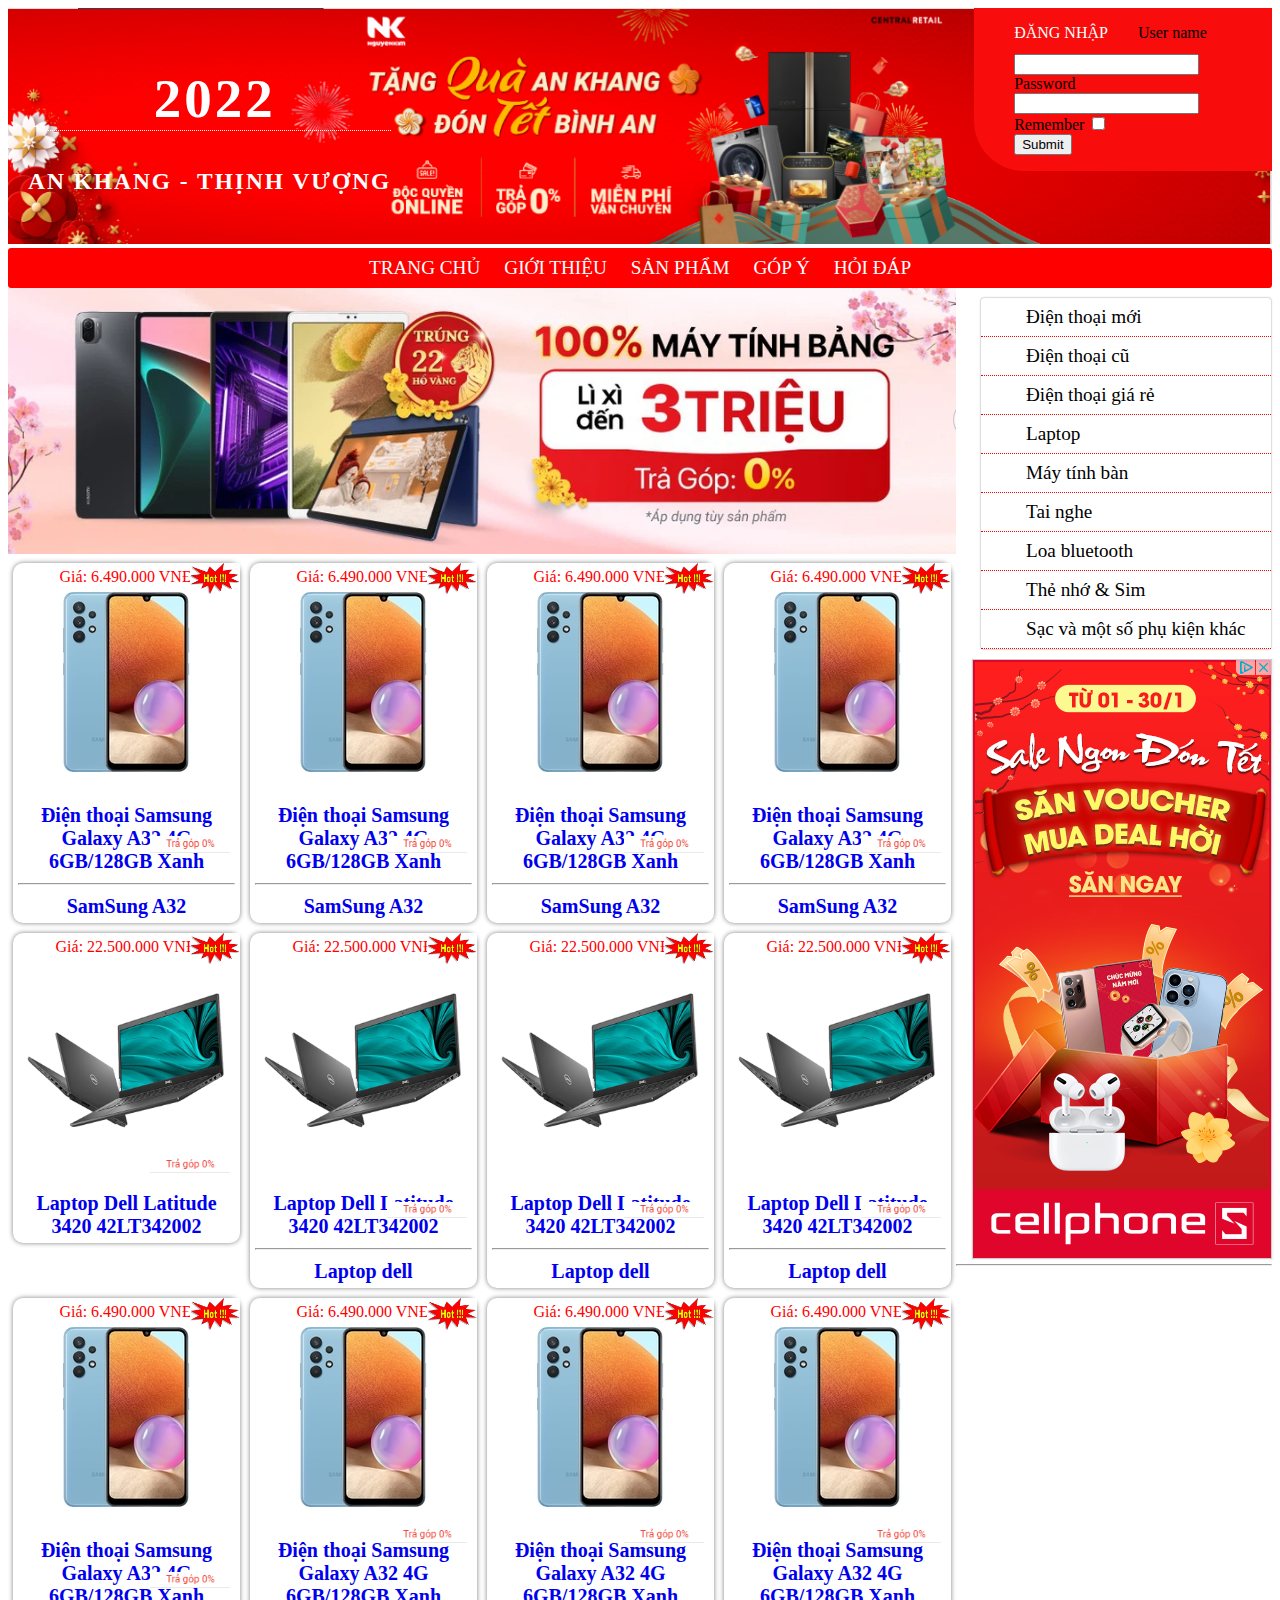
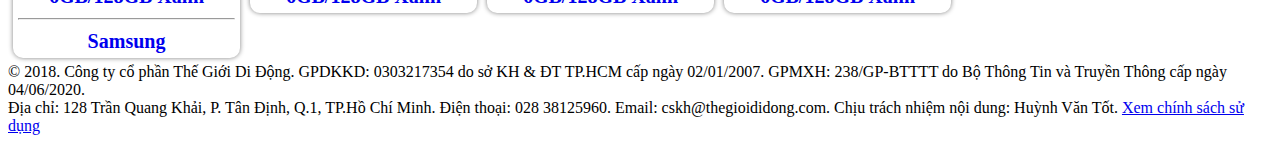
<file: index.html>
<!DOCTYPE html>
<html lang="en">
<head>
    <meta charset="UTF-8">
    <meta http-equiv="X-UA-Compatible" content="IE=edge">
    <meta name="viewport" content="width=device-width, initial-scale=1.0">
    <title>Home</title>
    <link rel="stylesheet" href="css/style.css">
</head>
<body>
    <div class="container">
        <header>
            <img src="image/head.png" alt="">
            <div class="in">
                <h1>2022</h1>
                <h3>AN KHANG - THỊNH VƯỢNG</h3>
            </div>
            <div class="lo">
                <ul>
                    <li><a href="#">ĐĂNG NHẬP</a></li>
                    <form action="#">

                        <label>User name</label>
                        <input type="text" class="text">
                        <br>
                        <label>Password</label>
                        <br>
                        <input type="password" name=""id="">
                        <br>
                        <label">Remember</label>
                        <input type="checkbox">
                        <br>
                        <input type="submit" class="submit">
                        </form>
                </ul>
            </div>
        </header>
        
        <nav>
            <ul>
                <li><a href="TrangChu.html">TRANG CHỦ</a></li>
                <li><a href="gioithieu.html">GIỚI THIỆU</a></li> 
                <li><a href="#">SẢN PHẨM</a>
                    <ul>
                        <li><a href="DienThoai.html">Điện thoại</a></li>
                        <li><a href="Laptop.html">Laptop</a></li>
                        <li><a href="PhuKien.html">Phụ Kiện</a></li>
                    </ul>
                </li>
                <li><a href="GopY.html">GÓP Ý</a></li>
                <li><a href="HoiDap.html">HỎI ĐÁP</a></li>
            </ul>
        </nav>
        <div class="boxc"> 
            <div class="boxl">
                <div class="he">
                    <img src="image/header1.png" alt="">
                </div>
                <div class="cot">
                    <div class="sp">
                        <div class="gia">Giá: 6.490.000 VNĐ</div>
                        <img class="img" src="image/ssa32.png" alt="">
                        <div class="ten">
                            <a href="#">Điện thoại Samsung Galaxy A32 4G 6GB/128GB Xanh</a> <hr>
                            <a href="https://youtu.be/zTgSG0yj2ek">SamSung A32</a>
                        </div>
                        
                        <div class="icon">
                            <img class="i1" src="image/tragop.png" alt=""/>
                            
                        </div>
                        <img class="new" src="image/hot-icon.gif" alt="">
                    </div>
                </div>
                <div class="cot">
                    <div class="sp">
                        <div class="gia">Giá: 6.490.000 VNĐ</div>
                        <img class="img" src="image/ssa32.png" alt="">
                        <div class="ten">
                            <a href="#">Điện thoại Samsung Galaxy A32 4G 6GB/128GB Xanh</a> <hr>
                            <a href="https://youtu.be/zTgSG0yj2ek">SamSung A32</a>
                        </div>
                        
                        <div class="icon">
                            <img class="i1" src="image/tragop.png" alt=""/>
                            
                        </div>
                        <img class="new" src="image/hot-icon.gif" alt="">
                    </div>
                </div>
                <div class="cot">
                    <div class="sp">
                        <div class="gia">Giá: 6.490.000 VNĐ</div>
                        <img class="img" src="image/ssa32.png" alt="">
                        <div class="ten">
                            <a href="#">Điện thoại Samsung Galaxy A32 4G 6GB/128GB Xanh</a> <hr>
                            <a href="https://youtu.be/zTgSG0yj2ek">SamSung A32</a>
                        </div>
                        
                        <div class="icon">
                            <img class="i1" src="image/tragop.png" alt=""/>
                            
                        </div>
                        <img class="new" src="image/hot-icon.gif" alt="">
                    </div>
                </div>
                <div class="cot">
                    <div class="sp">
                        <div class="gia">Giá: 6.490.000 VNĐ</div>
                        <img class="img" src="image/ssa32.png" alt="">
                        <div class="ten">
                            <a href="#">Điện thoại Samsung Galaxy A32 4G 6GB/128GB Xanh</a> <hr>
                            <a href="https://youtu.be/zTgSG0yj2ek">SamSung A32</a>
                        </div>
                        
                        <div class="icon">
                            <img class="i1" src="image/tragop.png" alt=""/>
                            
                        </div>
                        <img class="new" src="image/hot-icon.gif" alt="">
                    </div>
                </div>
                <div class="cot">
                    <div class="sp">
                        <div class="gia">Giá: 22.500.000 VNĐ</div>
                        <img class="img" src="image/lap.jpg" alt="">
                        <div class="ten">
                            <a href="#">Laptop Dell Latitude 3420 42LT342002</a>
                        </div>
                        
                        <div class="icon">
                            <img class="i1" src="image/tragop.png" alt=""/>
                            
                        </div>
                        <img class="new" src="image/hot-icon.gif" alt="">
                    </div>
                </div>
                <div class="cot">
                    <div class="sp">
                        <div class="gia">Giá: 22.500.000 VNĐ</div>
                        <img class="img" src="image/lap.jpg" alt="">
                        <div class="ten">
                            <a href="#">Laptop Dell Latitude 3420 42LT342002</a> <hr>
                            <a href="https://youtu.be/Gm1_VvdQKHc">Laptop dell</a>
                        </div>
                        
                        <div class="icon">
                            <img class="i1" src="image/tragop.png" alt=""/>
                            
                        </div>
                        <img class="new" src="image/hot-icon.gif" alt="">
                    </div>
                </div>
                <div class="cot">
                    <div class="sp">
                        <div class="gia">Giá: 22.500.000 VNĐ</div>
                        <img class="img" src="image/lap.jpg" alt="">
                        <div class="ten">
                            <a href="#">Laptop Dell Latitude 3420 42LT342002</a> <hr>
                            <a href="https://youtu.be/Gm1_VvdQKHc">Laptop dell</a>
                        </div>
                        
                        <div class="icon">
                            <img class="i1" src="image/tragop.png" alt=""/>
                            
                        </div>
                        <img class="new" src="image/hot-icon.gif" alt="">
                    </div>
                </div>
                <div class="cot">
                    <div class="sp">
                        <div class="gia">Giá: 22.500.000 VNĐ</div>
                        <img class="img" src="image/lap.jpg" alt="">
                        <div class="ten">
                            <a href="#">Laptop Dell Latitude 3420 42LT342002</a> <hr>
                            <a href="https://youtu.be/Gm1_VvdQKHc">Laptop dell</a>
                        </div>
                        
                        <div class="icon">
                            <img class="i1" src="image/tragop.png" alt=""/>
                            
                        </div>
                        <img class="new" src="image/hot-icon.gif" alt="">
                    </div>
                </div>
                <div class="cot">
                    <div class="sp">
                        <div class="gia">Giá: 6.490.000 VNĐ</div>
                        <img class="img" src="image/ssa32.png" alt="">
                        <div class="ten">
                            <a href="#">Điện thoại Samsung Galaxy A32 4G 6GB/128GB Xanh</a> <hr>
                            <a href="https://youtu.be/Gm1_VvdQKHc">Samsung</a>
                        </div>
                        
                        <div class="icon">
                            <img class="i1" src="image/tragop.png" alt=""/>
                            
                        </div>
                        <img class="new" src="image/hot-icon.gif" alt="">
                    </div>
                </div>
                <div class="cot">
                    <div class="sp">
                        <div class="gia">Giá: 6.490.000 VNĐ</div>
                        <img class="img" src="image/ssa32.png" alt="">
                        <div class="ten">
                            <a href="#">Điện thoại Samsung Galaxy A32 4G 6GB/128GB Xanh</a>
                        </div>
                        
                        <div class="icon">
                            <img class="i1" src="image/tragop.png" alt=""/>
                            
                        </div>
                        <img class="new" src="image/hot-icon.gif" alt="">
                    </div>
                </div>
                <div class="cot">
                    <div class="sp">
                        <div class="gia">Giá: 6.490.000 VNĐ</div>
                        <img class="img" src="image/ssa32.png" alt="">
                        <div class="ten">
                            <a href="#">Điện thoại Samsung Galaxy A32 4G 6GB/128GB Xanh</a>
                        </div>
                        
                        <div class="icon">
                            <img class="i1" src="image/tragop.png" alt=""/>
                            
                        </div>
                        <img class="new" src="image/hot-icon.gif" alt="">
                    </div>
                </div>
                <div class="cot">
                    <div class="sp">
                        <div class="gia">Giá: 6.490.000 VNĐ</div>
                        <img class="img" src="image/ssa32.png" alt="">
                        <div class="ten">
                            <a href="#">Điện thoại Samsung Galaxy A32 4G 6GB/128GB Xanh</a>
                        </div>
                        
                        <div class="icon">
                            <img class="i1" src="image/tragop.png" alt=""/>
                            
                        </div>
                        <img class="new" src="image/hot-icon.gif" alt="">
                    </div>
                </div>
            </div>
            <div class="boxr">
                <div class="vmenu">
                    <ul>
                        <li><a href="#">Điện thoại mới</a></li>
                        <li><a href="#">Điện thoại cũ</a></li>
                        <li><a href="#">Điện thoại giá rẻ</a></li>
                        <li><a href="#">Laptop</a></li>
                        <li><a href="#">Máy tính bàn</a></li>
                        <li><a href="#">Tai nghe</a></li>
                        <li><a href="#">Loa bluetooth</a></li>
                        <li><a href="#">Thẻ nhớ & Sim</a></li>
                        <li><a href="#">Sạc và một số phụ kiện khác</a></li>
                    </ul>
                </div>
                <div>
                    <img src="image/boxright.png" alt="">
                </div>
            </div>
        </div>
        <hr/>
        <footer>
            <div class="copyright">
                <section>
                    
                    <p>
                        © 2018. Công ty cổ phần Thế Giới Di Động. GPDKKD: 0303217354 do sở KH & ĐT TP.HCM cấp ngày 02/01/2007. GPMXH: 238/GP-BTTTT do Bộ Thông Tin và Truyền Thông cấp ngày 04/06/2020.<br>
                        Địa chỉ: 128 Trần Quang Khải, P. Tân Định, Q.1, TP.Hồ Chí Minh. Điện thoại: 028 38125960. Email: cskh@thegioididong.com. Chịu trách nhiệm nội dung: Huỳnh Văn Tốt. <a rel="nofollow" href="/thoa-thuan-su-dung-trang-mxh">Xem chính sách sử dụng</a>
                    </p>
                </section>
            </div>
        </footer>
    </div>
</body>
</html>
</file>
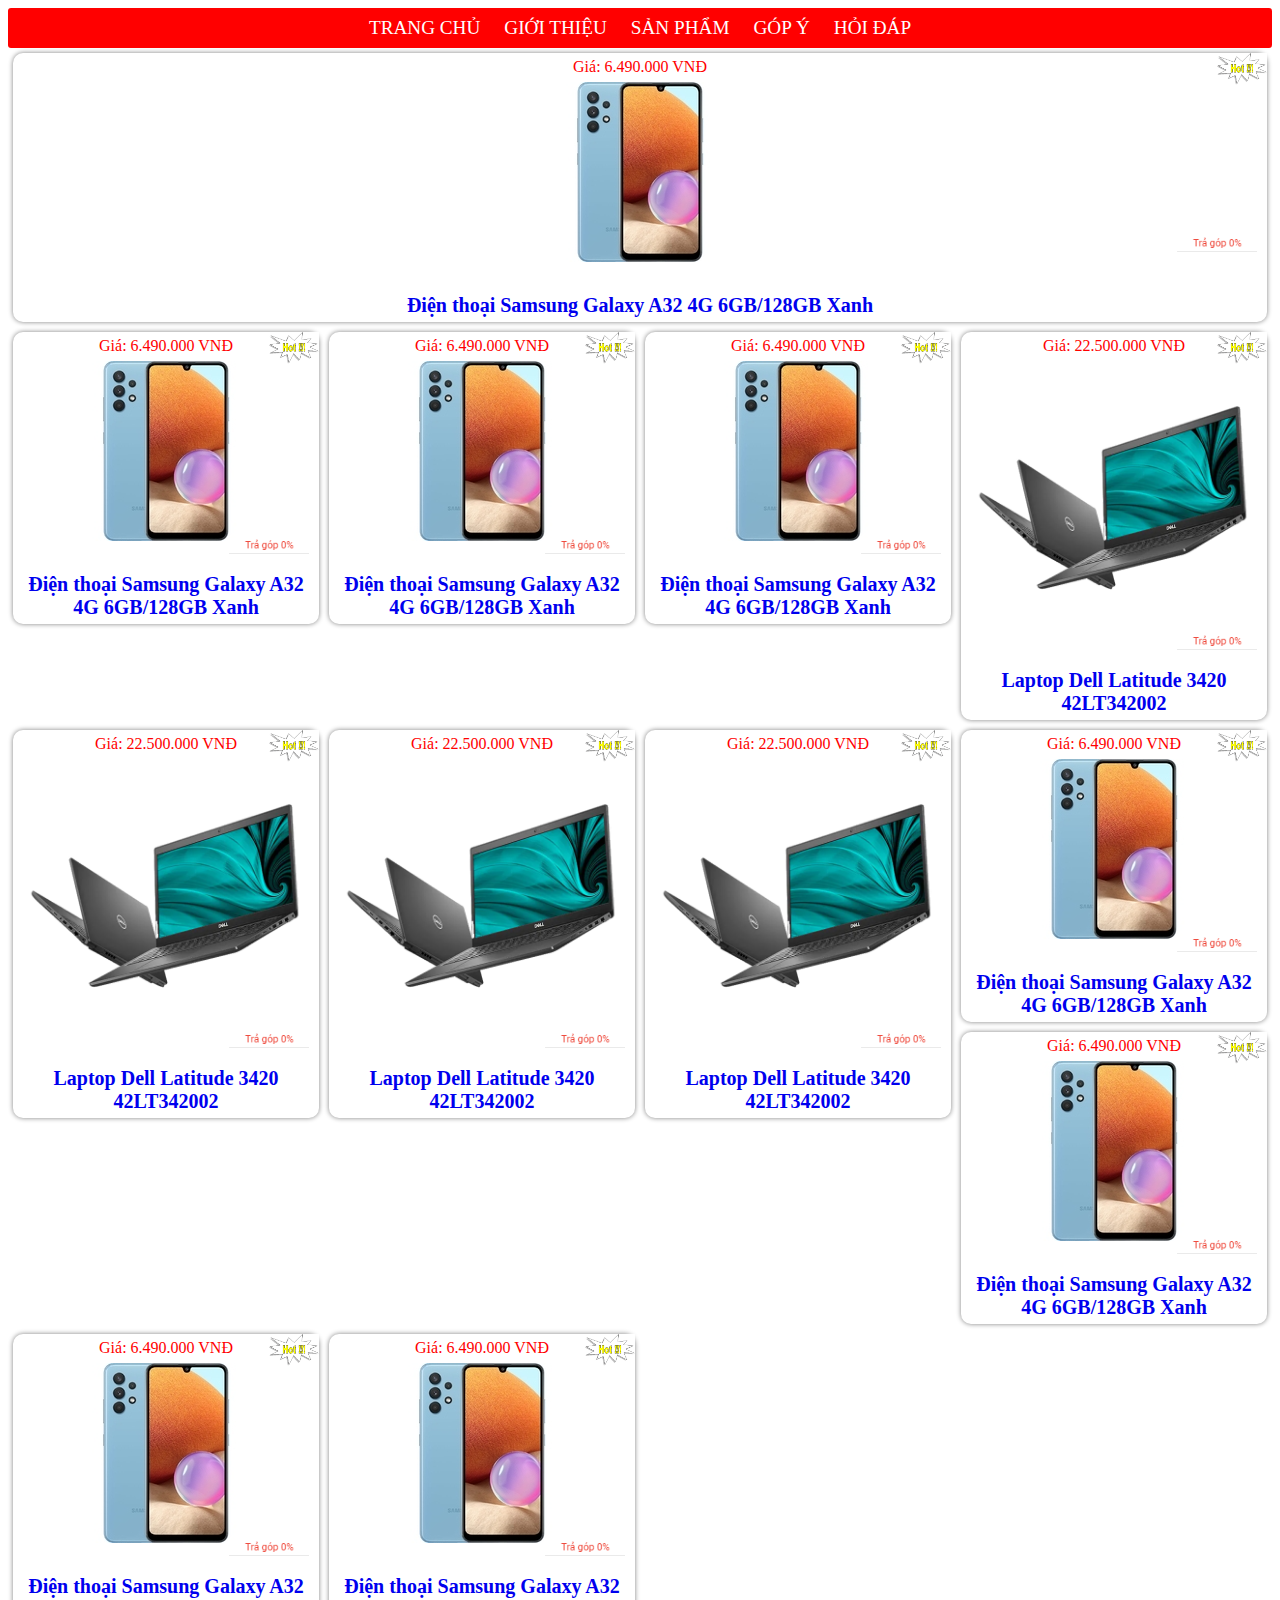
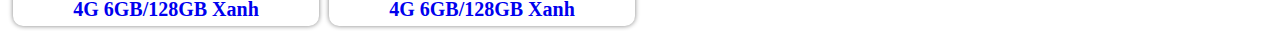
<file: DienThoai.html>
<!DOCTYPE html>
<html lang="en">
<head>
    <meta charset="UTF-8">
    <meta http-equiv="X-UA-Compatible" content="IE=edge">
    <meta name="viewport" content="width=device-width, initial-scale=1.0">
    <title>Document</title>
    <link rel="stylesheet" href="css/style.css">
</head>
<body>
    <nav>
        <ul>
            <li><a href="TrangChu.html">TRANG CHỦ</a></li>
            <li><a href="gioithieu.html">GIỚI THIỆU</a></li> 
            <li><a href="#">SẢN PHẨM</a>
                <ul>
                    <li><a href="DienThoai.html">Điện thoại</a></li>
                    <li><a href="Laptop.html">Laptop</a></li>
                    <li><a href="PhuKien.html">Phụ Kiện</a></li>
                </ul>
            </li>
            <li><a href="GopY.html">GÓP Ý</a></li>
            <li><a href="HoiDap.html">HỎI ĐÁP</a></li>
        </ul>
    </nav>
    <div class="sp">
        <div class="gia">Giá: 6.490.000 VNĐ</div>
        <img class="img" src="/image/ssa32.png" alt="">
        <div class="ten">
            <a href="#">Điện thoại Samsung Galaxy A32 4G 6GB/128GB Xanh</a>
        </div>
        
        <div class="icon">
            <img class="i1" src="image/tragop.png" alt=""/>
            
        </div>
        <img class="new" src="image/hot-icon.gif" alt="">
    </div>
</div>
<div class="cot">
    <div class="sp">
        <div class="gia">Giá: 6.490.000 VNĐ</div>
        <img class="img" src="image/ssa32.png" alt="">
        <div class="ten">
            <a href="#">Điện thoại Samsung Galaxy A32 4G 6GB/128GB Xanh</a>
        </div>
        
        <div class="icon">
            <img class="i1" src="image/tragop.png" alt=""/>
            
        </div>
        <img class="new" src="image/hot-icon.gif" alt="">
    </div>
</div>
<div class="cot">
    <div class="sp">
        <div class="gia">Giá: 6.490.000 VNĐ</div>
        <img class="img" src="image/ssa32.png" alt="">
        <div class="ten">
            <a href="#">Điện thoại Samsung Galaxy A32 4G 6GB/128GB Xanh</a>
        </div>
        
        <div class="icon">
            <img class="i1" src="image/tragop.png" alt=""/>
            
        </div>
        <img class="new" src="image/hot-icon.gif" alt="">
    </div>
</div>
<div class="cot">
    <div class="sp">
        <div class="gia">Giá: 6.490.000 VNĐ</div>
        <img class="img" src="image/ssa32.png" alt="">
        <div class="ten">
            <a href="#">Điện thoại Samsung Galaxy A32 4G 6GB/128GB Xanh</a>
        </div>
        
        <div class="icon">
            <img class="i1" src="image/tragop.png" alt=""/>
            
        </div>
        <img class="new" src="image/hot-icon.gif" alt="">
    </div>
</div>
<div class="cot">
    <div class="sp">
        <div class="gia">Giá: 22.500.000 VNĐ</div>
        <img class="img" src="image/lap.jpg" alt="">
        <div class="ten">
            <a href="#">Laptop Dell Latitude 3420 42LT342002</a>
        </div>
        
        <div class="icon">
            <img class="i1" src="image/tragop.png" alt=""/>
            
        </div>
        <img class="new" src="image/hot-icon.gif" alt="">
    </div>
</div>
<div class="cot">
    <div class="sp">
        <div class="gia">Giá: 22.500.000 VNĐ</div>
        <img class="img" src="image/lap.jpg" alt="">
        <div class="ten">
            <a href="#">Laptop Dell Latitude 3420 42LT342002</a>
        </div>
        
        <div class="icon">
            <img class="i1" src="image/tragop.png" alt=""/>
            
        </div>
        <img class="new" src="image/hot-icon.gif" alt="">
    </div>
</div>
<div class="cot">
    <div class="sp">
        <div class="gia">Giá: 22.500.000 VNĐ</div>
        <img class="img" src="image/lap.jpg" alt="">
        <div class="ten">
            <a href="#">Laptop Dell Latitude 3420 42LT342002</a>
        </div>
        
        <div class="icon">
            <img class="i1" src="image/tragop.png" alt=""/>
            
        </div>
        <img class="new" src="image/hot-icon.gif" alt="">
    </div>
</div>
<div class="cot">
    <div class="sp">
        <div class="gia">Giá: 22.500.000 VNĐ</div>
        <img class="img" src="image/lap.jpg" alt="">
        <div class="ten">
            <a href="#">Laptop Dell Latitude 3420 42LT342002</a>
        </div>
        
        <div class="icon">
            <img class="i1" src="image/tragop.png" alt=""/>
            
        </div>
        <img class="new" src="image/hot-icon.gif" alt="">
    </div>
</div>
<div class="cot">
    <div class="sp">
        <div class="gia">Giá: 6.490.000 VNĐ</div>
        <img class="img" src="image/ssa32.png" alt="">
        <div class="ten">
            <a href="#">Điện thoại Samsung Galaxy A32 4G 6GB/128GB Xanh</a>
        </div>
        
        <div class="icon">
            <img class="i1" src="image/tragop.png" alt=""/>
            
        </div>
        <img class="new" src="image/hot-icon.gif" alt="">
    </div>
</div>
<div class="cot">
    <div class="sp">
        <div class="gia">Giá: 6.490.000 VNĐ</div>
        <img class="img" src="image/ssa32.png" alt="">
        <div class="ten">
            <a href="#">Điện thoại Samsung Galaxy A32 4G 6GB/128GB Xanh</a>
        </div>
        
        <div class="icon">
            <img class="i1" src="image/tragop.png" alt=""/>
            
        </div>
        <img class="new" src="image/hot-icon.gif" alt="">
    </div>
</div>
<div class="cot">
    <div class="sp">
        <div class="gia">Giá: 6.490.000 VNĐ</div>
        <img class="img" src="image/ssa32.png" alt="">
        <div class="ten">
            <a href="#">Điện thoại Samsung Galaxy A32 4G 6GB/128GB Xanh</a>
        </div>
        
        <div class="icon">
            <img class="i1" src="image/tragop.png" alt=""/>
            
        </div>
        <img class="new" src="/image/hot-icon.gif" alt="">
    </div>
</div>
<div class="cot">
    <div class="sp">
        <div class="gia">Giá: 6.490.000 VNĐ</div>
        <img class="img" src="image/ssa32.png" alt="">
        <div class="ten">
            <a href="#">Điện thoại Samsung Galaxy A32 4G 6GB/128GB Xanh</a>
        </div>
        
        <div class="icon">
            <img class="i1" src="image/tragop.png" alt=""/>
            
        </div>
        <img class="new" src="image/hot-icon.gif" alt="">
        <div>
</body>
</html>
</file>
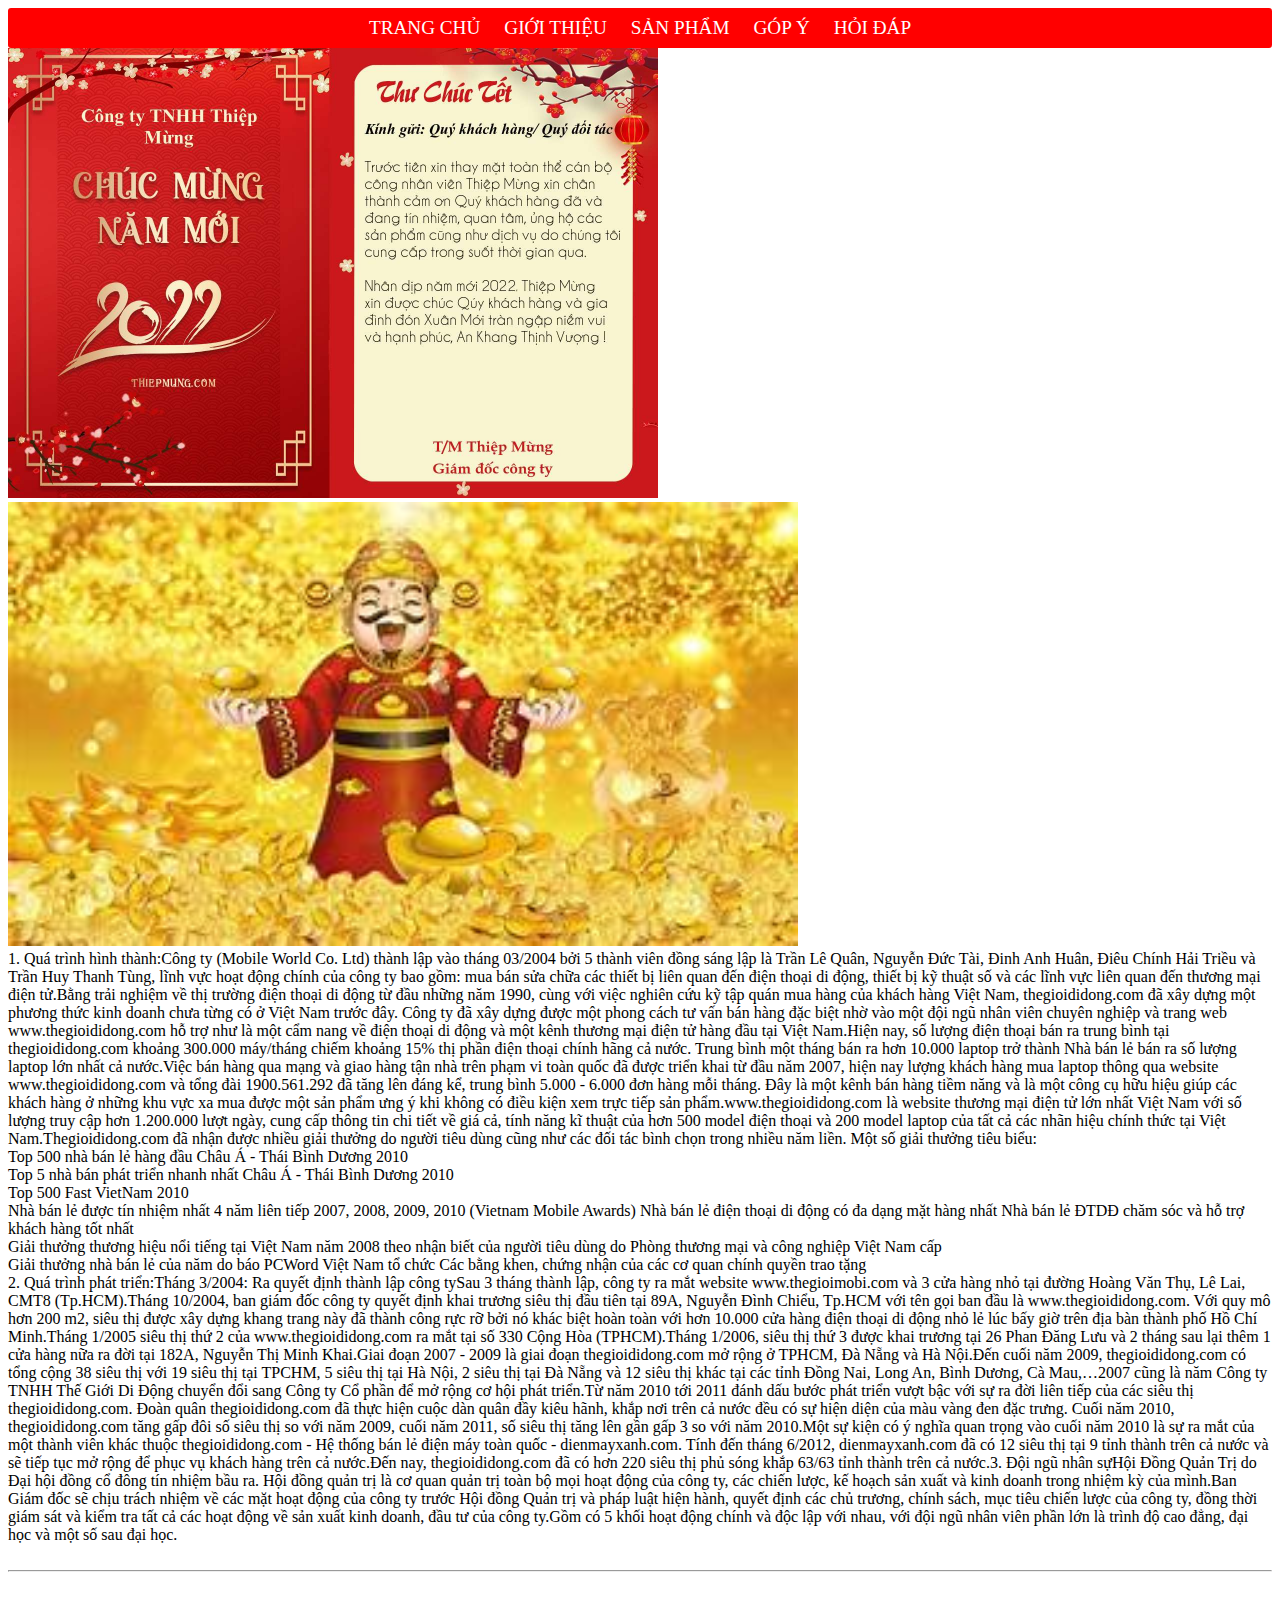
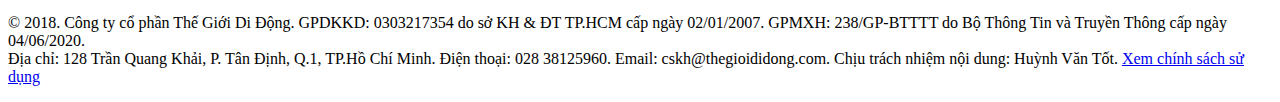
<file: gioithieu.html>
<!DOCTYPE html>
<html lang="en">
<head>
    <meta charset="UTF-8">
    <meta http-equiv="X-UA-Compatible" content="IE=edge">
    <meta name="viewport" content="width=device-width, initial-scale=1.0">
    <title>Document</title>
    <link rel="stylesheet" href="css/style.css">
</head>
<body>
    <nav>
        <ul>
            <li><a href="TrangChu.html">TRANG CHỦ</a></li>
            <li><a href="gioithieu.html">GIỚI THIỆU</a></li> 
            <li><a href="#">SẢN PHẨM</a>
                <ul>
                    <li><a href="DienThoai.html">Điện thoại</a></li>
                    <li><a href="Laptop.html">Laptop</a></li>
                    <li><a href="#">Phụ Kiện</a></li>
                </ul>
            </li>
            <li><a href="GopY.html">GÓP Ý</a></li>
            <li><a href="HoiDap.html">HỎI ĐÁP</a></li>
        </ul>
    </nav>
    <div class="boxcenter">
        <img src="image/loi-chuc-tet-cho-khach-hang-4.jpg" alt="" width="650">
        <img src="image/th.jpg" alt="" width="790">
    </div>
    1. Quá trình hình thành:Công ty (Mobile World Co. Ltd) thành lập vào tháng 03/2004 bởi 5 thành viên đồng sáng lập là Trần Lê Quân, Nguyễn Đức Tài, Đinh Anh Huân, Điêu Chính Hải Triều và Trần Huy Thanh Tùng, lĩnh vực hoạt động chính của công ty bao gồm: mua bán sửa chữa các thiết bị liên quan đến điện thoại di động, thiết bị kỹ thuật số và các lĩnh vực liên quan đến thương mại điện tử.Bằng trải nghiệm về thị trường điện thoại di động từ đầu những năm 1990, cùng với việc nghiên cứu kỹ tập quán mua hàng của khách hàng Việt Nam, thegioididong.com đã xây dựng một phương thức kinh doanh chưa từng có ở Việt Nam trước đây. Công ty đã xây dựng được một phong cách tư vấn bán hàng đặc biệt nhờ vào một đội ngũ nhân viên chuyên nghiệp và trang web www.thegioididong.com hỗ trợ như là một cẩm nang về điện thoại di động và một kênh thương mại điện tử hàng đầu tại Việt Nam.Hiện nay, số lượng điện thoại bán ra trung bình tại thegioididong.com khoảng 300.000 máy/tháng chiếm khoảng 15% thị phần điện thoại chính hãng cả nước. Trung bình một tháng bán ra hơn 10.000 laptop trở thành Nhà bán lẻ bán ra số lượng laptop lớn nhất cả nước.Việc bán hàng qua mạng và giao hàng tận nhà trên phạm vi toàn quốc đã được triển khai từ đầu năm 2007, hiện nay lượng khách hàng mua laptop thông qua website www.thegioididong.com và tổng đài 1900.561.292 đã tăng lên đáng kể, trung bình 5.000 - 6.000 đơn hàng mỗi tháng. Đây là một kênh bán hàng tiềm năng và là một công cụ hữu hiệu giúp các khách hàng ở những khu vực xa mua được một sản phẩm ưng ý khi không có điều kiện xem trực tiếp sản phẩm.www.thegioididong.com là website thương mại điện tử lớn nhất Việt Nam với số lượng truy cập hơn 1.200.000 lượt ngày, cung cấp thông tin chi tiết về giá cả, tính năng kĩ thuật của hơn 500 model điện thoại và 200 model laptop của tất cả các nhãn hiệu chính thức tại Việt Nam.Thegioididong.com đã nhận được nhiều giải thưởng do người tiêu dùng cũng như các đối tác bình chọn trong nhiều năm liền. Một số giải thưởng tiêu biểu: <br>
    Top 500 nhà bán lẻ hàng đầu Châu Á - Thái Bình Dương 2010 <br>
    Top 5 nhà bán phát triển nhanh nhất Châu Á - Thái Bình Dương 2010 <br>
    Top 500 Fast VietNam 2010 <br>
    Nhà bán lẻ được tín nhiệm nhất 4 năm liên tiếp 2007, 2008, 2009, 2010 (Vietnam Mobile Awards)
    Nhà bán lẻ điện thoại di động có đa dạng mặt hàng nhất
    Nhà bán lẻ ĐTDĐ chăm sóc và hỗ trợ khách hàng tốt nhất <br>
    Giải thưởng thương hiệu nổi tiếng tại Việt Nam năm 2008 theo nhận biết của người tiêu dùng do Phòng thương mại và công nghiệp Việt Nam cấp <br>
    Giải thưởng nhà bán lẻ của năm do báo PCWord Việt Nam tổ chức
    Các bằng khen, chứng nhận của các cơ quan chính quyền trao tặng <br>
    2. Quá trình phát triển:Tháng 3/2004: Ra quyết định thành lập công tySau 3 tháng thành lập, công ty ra mắt website www.thegioimobi.com và 3 cửa hàng nhỏ tại đường Hoàng Văn Thụ, Lê Lai, CMT8 (Tp.HCM).Tháng 10/2004, ban giám đốc công ty quyết định khai trương siêu thị đầu tiên tại 89A, Nguyễn Đình Chiểu, Tp.HCM với tên gọi ban đầu là www.thegioididong.com. Với quy mô hơn 200 m2, siêu thị được xây dựng khang trang này đã thành công rực rỡ bởi nó khác biệt hoàn toàn với hơn 10.000 cửa hàng điện thoại di động nhỏ lẻ lúc bấy giờ trên địa bàn thành phố Hồ Chí Minh.Tháng 1/2005 siêu thị thứ 2 của www.thegioididong.com ra mắt tại số 330 Cộng Hòa (TPHCM).Tháng 1/2006, siêu thị thứ 3 được khai trương tại 26 Phan Đăng Lưu và 2 tháng sau lại thêm 1 cửa hàng nữa ra đời tại 182A, Nguyễn Thị Minh Khai.Giai đoạn 2007 - 2009 là giai đoạn thegioididong.com mở rộng ở TPHCM, Đà Nẵng và Hà Nội.Đến cuối năm 2009, thegioididong.com có tổng cộng 38 siêu thị với 19 siêu thị tại TPCHM, 5 siêu thị tại Hà Nội, 2 siêu thị tại Đà Nẵng và 12 siêu thị khác tại các tỉnh Đồng Nai, Long An, Bình Dương, Cà Mau,…2007 cũng là năm Công ty TNHH Thế Giới Di Động chuyển đổi sang Công ty Cổ phần để mở rộng cơ hội phát triển.Từ năm 2010 tới 2011 đánh dấu bước phát triển vượt bậc với sự ra đời liên tiếp của các siêu thị thegioididong.com. Đoàn quân thegioididong.com đã thực hiện cuộc dàn quân đầy kiêu hãnh, khắp nơi trên cả nước đều có sự hiện diện của màu vàng đen đặc trưng. Cuối năm 2010, thegioididong.com tăng gấp đôi số siêu thị so với năm 2009, cuối năm 2011, số siêu thị tăng lên gần gấp 3 so với năm 2010.Một sự kiện có ý nghĩa quan trọng vào cuối năm 2010 là sự ra mắt của một thành viên khác thuộc thegioididong.com - Hệ thống bán lẻ điện máy toàn quốc - dienmayxanh.com. Tính đến tháng 6/2012, dienmayxanh.com đã có 12 siêu thị tại 9 tỉnh thành trên cả nước và sẽ tiếp tục mở rộng để phục vụ khách hàng trên cả nước.Đến nay, thegioididong.com đã có hơn 220 siêu thị phủ sóng khắp 63/63 tỉnh thành trên cả nước.3. Đội ngũ nhân sựHội Đồng Quản Trị do Đại hội đồng cổ đông tín nhiệm bầu ra. Hội đồng quản trị là cơ quan quản trị toàn bộ mọi hoạt động của công ty, các chiến lược, kế hoạch sản xuất và kinh doanh trong nhiệm kỳ của mình.Ban Giám đốc sẽ chịu trách nhiệm về các mặt hoạt động của công ty trước Hội đồng Quản trị và pháp luật hiện hành, quyết định các chủ trương, chính sách, mục tiêu chiến lược của công ty, đồng thời giám sát và kiểm tra tất cả các hoạt động về sản xuất kinh doanh, đầu tư của công ty.Gồm có 5 khối hoạt động chính và độc lập với nhau, với đội ngũ nhân viên phần lớn là trình độ cao đẳng, đại học và một số sau đại học. <br>
    <br><hr><br>
    <div class="copyright">
        <section>
            
            <p>
                © 2018. Công ty cổ phần Thế Giới Di Động. GPDKKD: 0303217354 do sở KH & ĐT TP.HCM cấp ngày 02/01/2007. GPMXH: 238/GP-BTTTT do Bộ Thông Tin và Truyền Thông cấp ngày 04/06/2020.<br>
                Địa chỉ: 128 Trần Quang Khải, P. Tân Định, Q.1, TP.Hồ Chí Minh. Điện thoại: 028 38125960. Email: cskh@thegioididong.com. Chịu trách nhiệm nội dung: Huỳnh Văn Tốt. <a rel="nofollow" href="/thoa-thuan-su-dung-trang-mxh">Xem chính sách sử dụng</a>
            </p>
        </section>
    </div>
</body>
</html>
</file>
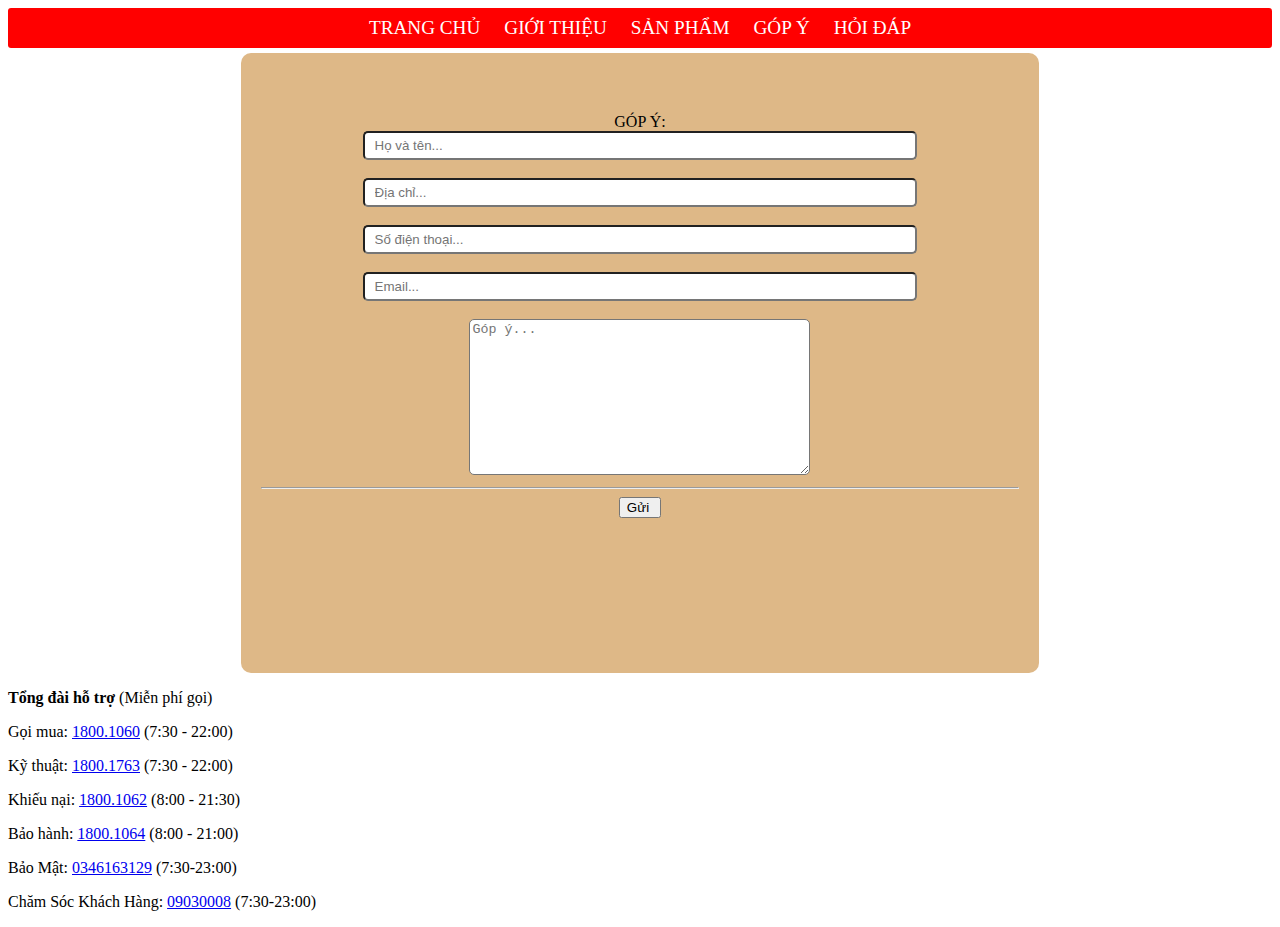
<file: GopY.html>
<!DOCTYPE html>
<html lang="en">
<head>
    <meta charset="UTF-8">
    <meta http-equiv="X-UA-Compatible" content="IE=edge">
    <meta name="viewport" content="width=device-width, initial-scale=1.0">
    <title>Document</title>
    <link rel="stylesheet" href="css/GopY.css">
</head>
<body>
    <nav>
        <ul>
            <li><a href="TrangChu.html">TRANG CHỦ</a></li>
            <li><a href="gioithieu.html">GIỚI THIỆU</a></li> 
            <li><a href="#">SẢN PHẨM</a>
                <ul>
                    <li><a href="DienThoai.html">Điện thoại</a></li>
                    <li><a href="Laptop.html">Laptop</a></li>
                    <li><a href="PhuKien.html">Phụ Kiện</a></li>
                </ul>
            </li>
            <li><a href="GopY.html">GÓP Ý</a></li>
            <li><a href="HoiDap.html">HỎI ĐÁP</a></li>
        </ul>
    </nav>
    <form action="">
        <div class="box1">
            <label for="">GÓP Ý:</label><br>
            <input type="text" placeholder="Họ và tên..."><br><br>
            <input type="text" placeholder="Địa chỉ..."><br><br>
            <input type="text" placeholder="Số điện thoại..."><br><br>
            <input type="text" placeholder="Email..."><br><br>
            <textarea name="" id="" cols="40%" rows="10" placeholder="Góp ý..."></textarea>   
            <hr>
            <button>Gửi</button>
        </div>
    </form>
    <div class="footer__col">
        <div class="f-listtel">
            <p class="f-listtel__title">
                <strong>Tổng đài hỗ trợ</strong>
    (Miễn phí gọi)                </p>
            <p class="f-listtel__content"><span>Gọi mua:</span> <a href="tel:18001060">1800.1060</a> (7:30 - 22:00)</p>
            <p class="f-listtel__content"><span>Kỹ thuật:</span> <a href="tel:18001763">1800.1763</a> (7:30 - 22:00)</p>
            <p class="f-listtel__content"><span>Khiếu nại:</span> <a href="tel:18001062">1800.1062</a> (8:00 - 21:30)</p>
            <p class="f-listtel__content"><span>Bảo hành:</span> <a href="tel:18001064">1800.1064</a> (8:00 - 21:00)</p>
            <p class="f-listtel_content"><span>Bảo Mật:</span> <a href="tel:0346163129">0346163129</a> (7:30-23:00)</p>
            <p class="f-listtel_content"><span>Chăm Sóc Khách Hàng:</span> <a href="tel:09030008">09030008</a> (7:30-23:00)</p>
        </div>
    </div>
</body>
</html>
</file>
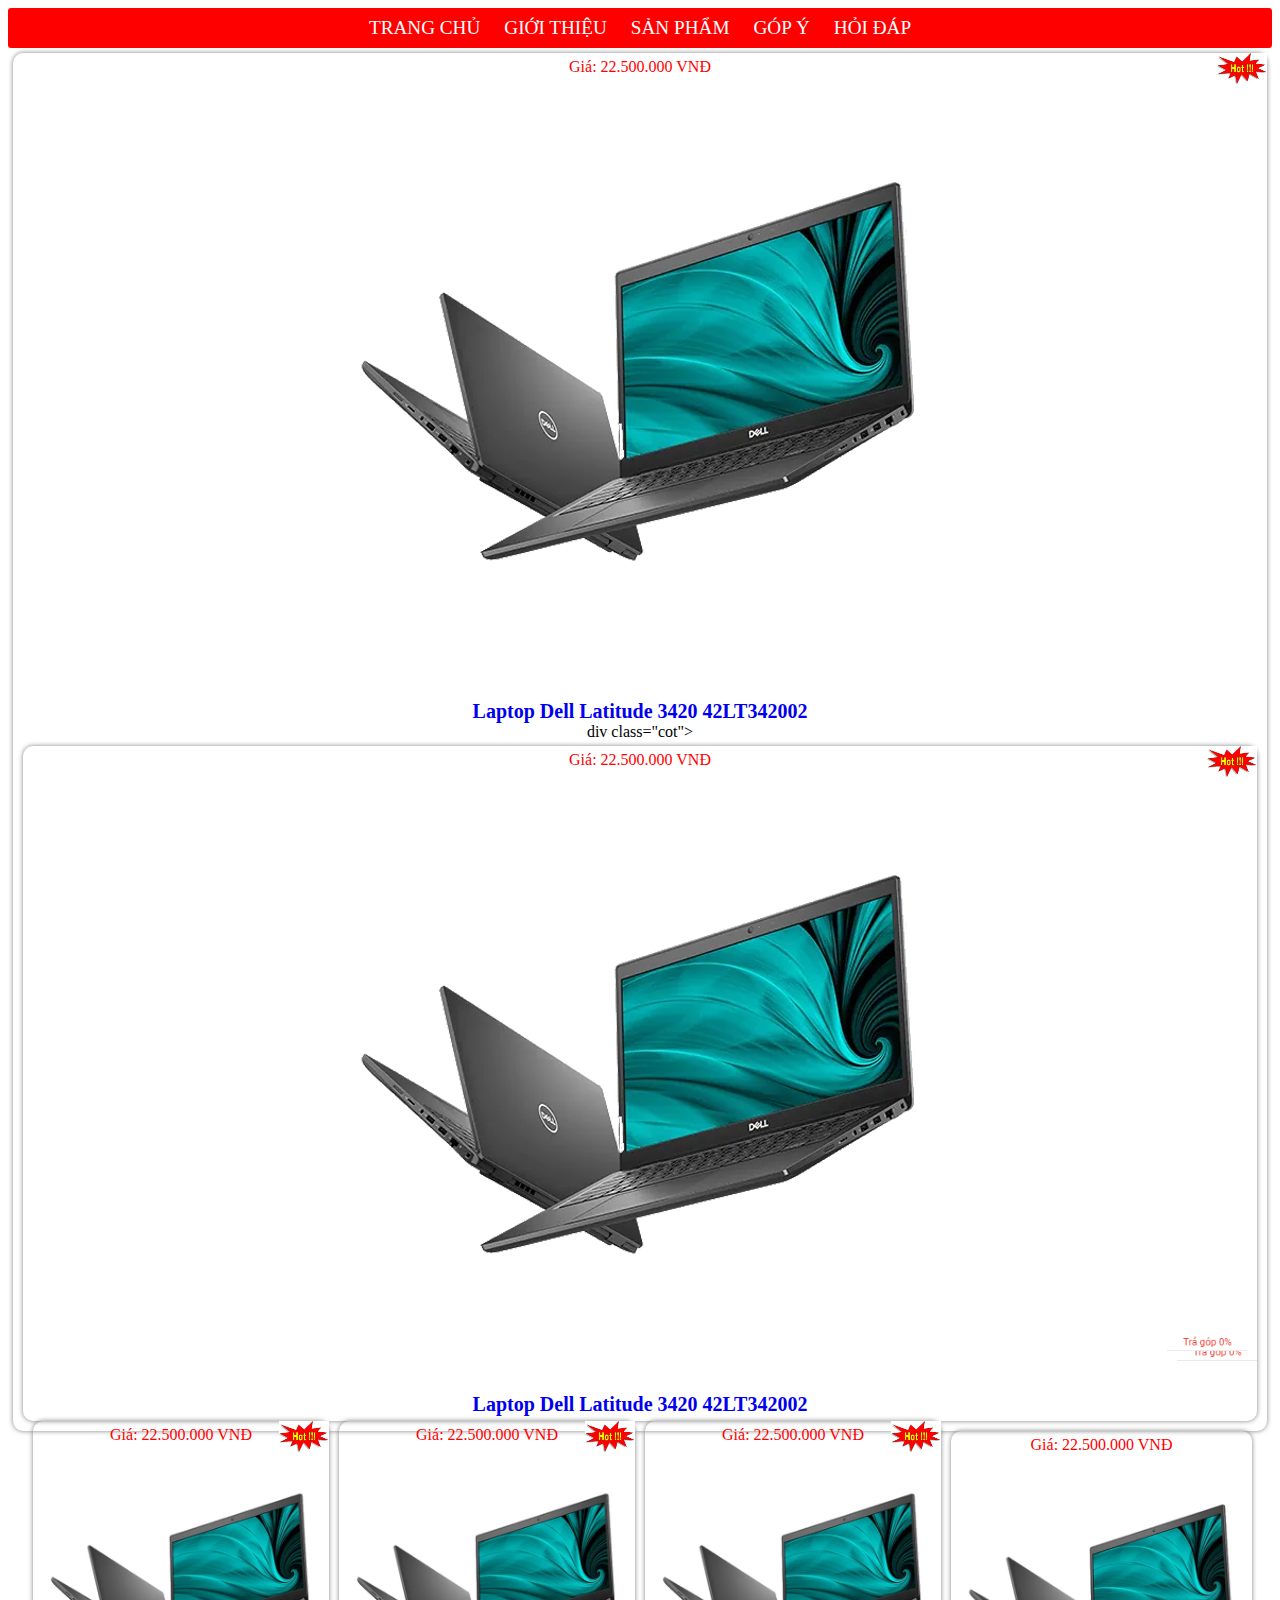
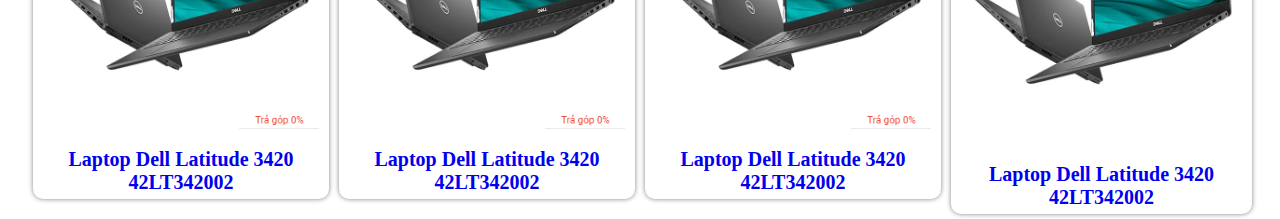
<file: Laptop.html>
<!DOCTYPE html>
<html lang="en">
<head>
    <meta charset="UTF-8">
    <meta http-equiv="X-UA-Compatible" content="IE=edge">
    <meta name="viewport" content="width=device-width, initial-scale=1.0">
    <title>Document</title>
    <link rel="stylesheet" href="css/style.css">
</head>
<body>
    <nav>
        <ul>
            <li><a href="TrangChu.html">TRANG CHỦ</a></li>
            <li><a href="gioithieu.html">GIỚI THIỆU</a></li> 
            <li><a href="#">SẢN PHẨM</a>
                <ul>
                    <li><a href="DienThoai.html">Điện thoại</a></li>
                    <li><a href="Laptop.html">Laptop</a></li>
                    <li><a href="PhuKien.html">Phụ Kiện</a></li>
                </ul>
            </li>
            <li><a href="GopY.html">GÓP Ý</a></li>
            <li><a href="HoiDap.html">HỎI ĐÁP</a></li>
        </ul>
    </nav>
    <div class="sp">
        <div class="gia">Giá: 22.500.000 VNĐ</div>
        <img class="img" src="/image/lap.jpg" alt="">
        <div class="ten">
            <a href="#">Laptop Dell Latitude 3420 42LT342002</a>
        </div>
        <div class="icon">
            <img class="i1" src="/image/tragop.png" alt=""/>
            
        </div>
        <img class="new" src="/image/hot-icon.gif" alt="">
        <div>
            div class="cot">
             <div class="sp">
                <div class="gia">Giá: 22.500.000 VNĐ</div>
                <img class="img" src="/image/lap.jpg" alt="">
                <div class="ten">
                 <a href="#">Laptop Dell Latitude 3420 42LT342002</a>
            </div>
            <div class="cot">
                <div class="sp">
                    <div class="gia">Giá: 22.500.000 VNĐ</div>
                    <img class="img" src="/image/lap.jpg" alt="">
                    <div class="ten">
                    <a href="#">Laptop Dell Latitude 3420 42LT342002</a>
                </div>
                <div class="icon">
                    <img class="i1" src="/image/tragop.png" alt=""/>
                    
                </div>
                <img class="new" src="/image/hot-icon.gif" alt="">
            </div>
        </div>
        <div class="cot">
            <div class="sp">
                <div class="gia">Giá: 22.500.000 VNĐ</div>
                <img class="img" src="/image/lap.jpg" alt="">
                <div class="ten">
                    <a href="#">Laptop Dell Latitude 3420 42LT342002</a>
                </div>
                <div class="icon">
                    <img class="i1" src="/image/tragop.png" alt=""/>
                    
                </div>
                <img class="new" src="/image/hot-icon.gif" alt="">
            </div>
        </div>
        <div class="cot">
            <div class="sp">
                <div class="gia">Giá: 22.500.000 VNĐ</div>
                <img class="img" src="/image/lap.jpg" alt="">
                <div class="ten">
                    <a href="#">Laptop Dell Latitude 3420 42LT342002</a>
                </div>
                <div class="icon">
                    <img class="i1" src="/image/tragop.png" alt=""/>
                    
                </div>
                <img class="new" src="/image/hot-icon.gif" alt="">
            </div>
        </div>
        <div class="icon">
            <img class="i1" src="/image/tragop.png" alt=""/>
            
        </div>
        <img class="new" src="/image/hot-icon.gif" alt="">
    </div>
    <div class="cot">
        <div class="sp">
            <div class="gia">Giá: 22.500.000 VNĐ</div>
            <img class="img" src="/image/lap.jpg" alt="">
            <div class="ten">
                <a href="#">Laptop Dell Latitude 3420 42LT342002</a>
            </div>
</div>
</body>
</html>
</file>
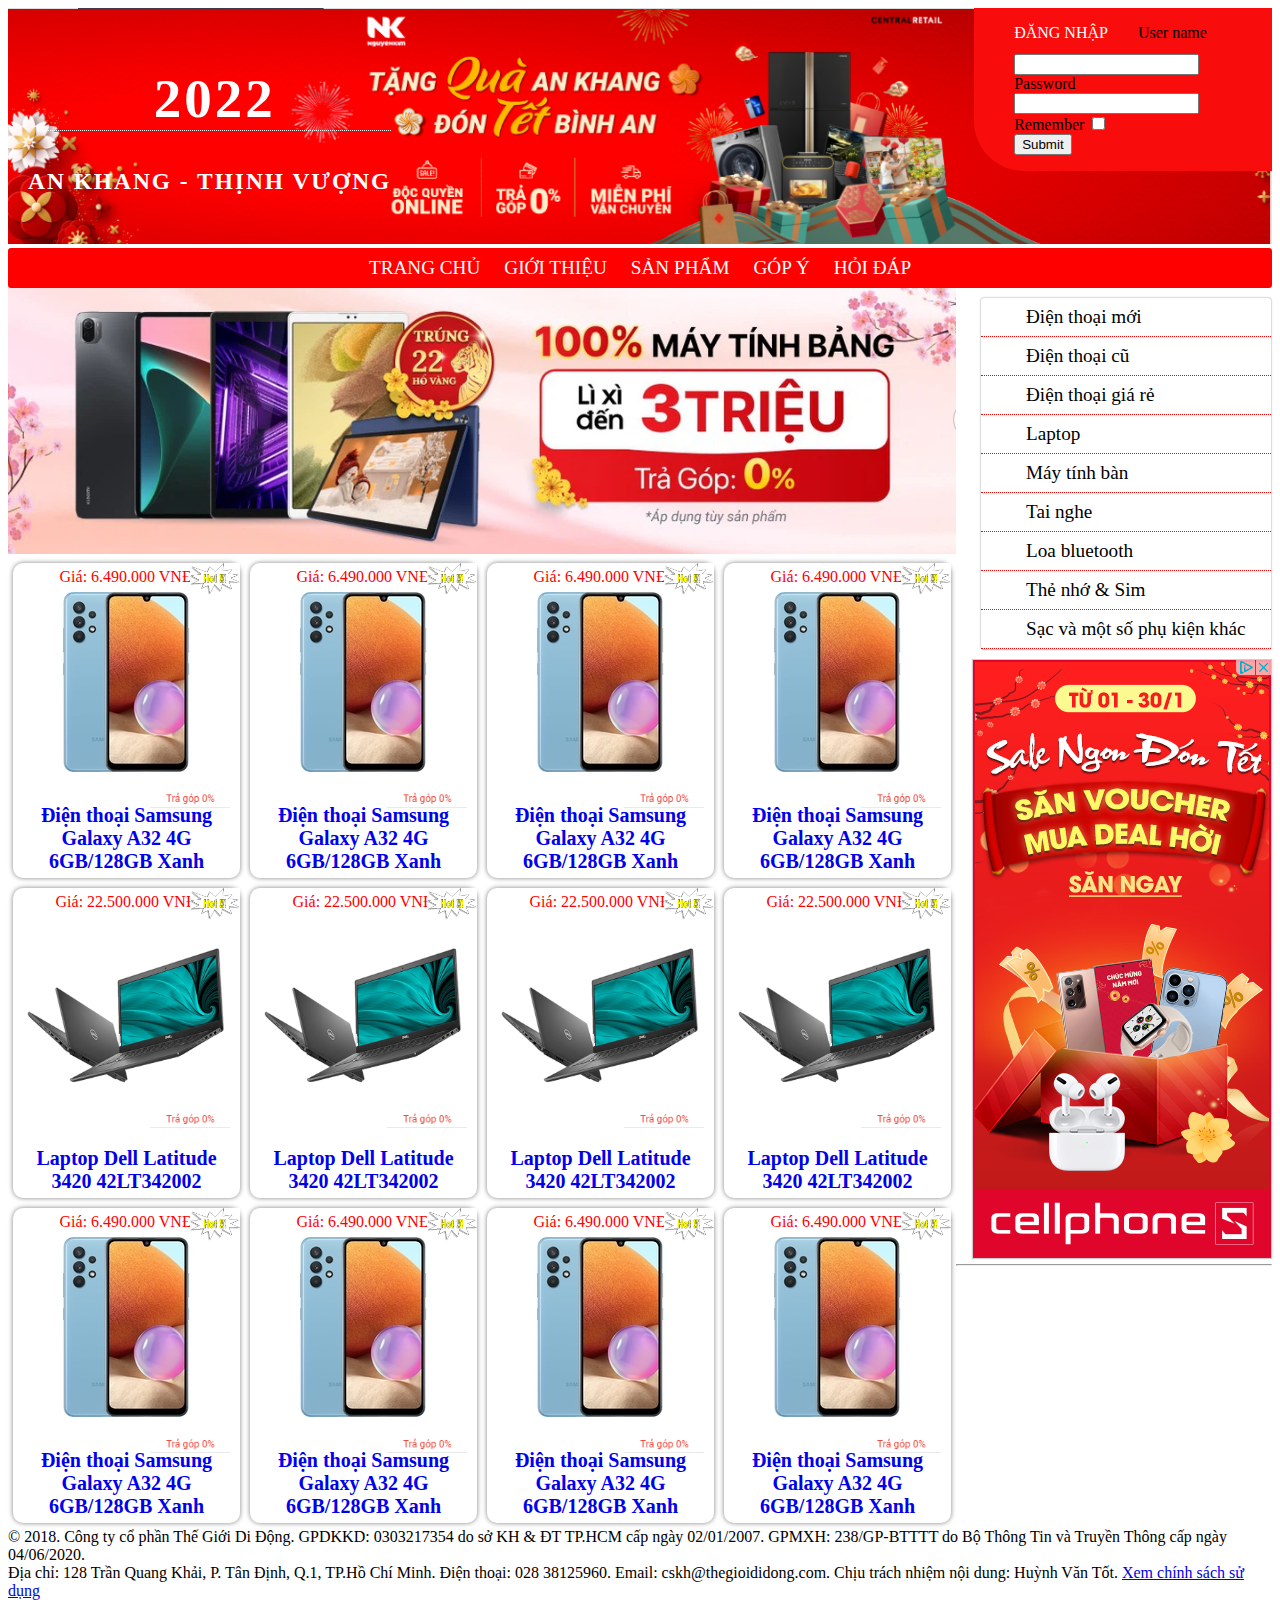
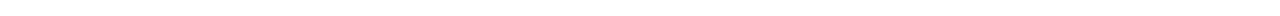
<file: TrangChu.html>
<!DOCTYPE html>
<html lang="en">
<head>
    <meta charset="UTF-8">
    <meta http-equiv="X-UA-Compatible" content="IE=edge">
    <meta name="viewport" content="width=device-width, initial-scale=1.0">
    <title>Home</title>
    <link rel="stylesheet" href="css/style.css">
</head>
<body>
    <div class="container">
        <header>
            <img src="image/head.png" alt="">
            <div class="in">
                <h1>2022</h1>
                <h3>AN KHANG - THỊNH VƯỢNG</h3>
            </div>
            <div class="lo">
                <ul>
                    <li><a href="#">ĐĂNG NHẬP</a></li>
                    <form action="#">

                        <label>User name</label>
                        <input type="text" class="text">
                        <br>
                        <label>Password</label>
                        <br>
                        <input type="password" name=""id="">
                        <br>
                        <label">Remember</label>
                        <input type="checkbox">
                        <br>
                        <input type="submit" class="submit">
                        </form>
                </ul>
            </div>
        </header>
        
        <nav>
            <ul>
                <li><a href="#">TRANG CHỦ</a></li>
                <li><a href="gioithieu.html">GIỚI THIỆU</a></li> 
                <li><a href="#">SẢN PHẨM</a>
                    <ul>
                        <li><a href="DienThoai.html">Điện thoại</a></li>
                        <li><a href="Laptop.html">Laptop</a></li>
                        <li><a href="#">Phụ Kiện</a></li>
                    </ul>
                </li>
                <li><a href="#">GÓP Ý</a></li>
                <li><a href="#">HỎI ĐÁP</a></li>
            </ul>
        </nav>
        <div class="boxc"> 
            <div class="boxl">
                <div class="he">
                    <img src="image/header1.png" alt="">
                </div>
                <div class="cot">
                    <div class="sp">
                        <div class="gia">Giá: 6.490.000 VNĐ</div>
                        <img class="img" src="image/ssa32.png" alt="">
                        <div class="ten">
                            <a href="#">Điện thoại Samsung Galaxy A32 4G 6GB/128GB Xanh</a>
                        </div>
                        
                        <div class="icon">
                            <img class="i1" src="image/tragop.png" alt=""/>
                            
                        </div>
                        <img class="new" src="image/hot-icon.gif" alt="">
                    </div>
                </div>
                <div class="cot">
                    <div class="sp">
                        <div class="gia">Giá: 6.490.000 VNĐ</div>
                        <img class="img" src="image/ssa32.png" alt="">
                        <div class="ten">
                            <a href="#">Điện thoại Samsung Galaxy A32 4G 6GB/128GB Xanh</a>
                        </div>
                        
                        <div class="icon">
                            <img class="i1" src="image/tragop.png" alt=""/>
                            
                        </div>
                        <img class="new" src="image/hot-icon.gif" alt="">
                    </div>
                </div>
                <div class="cot">
                    <div class="sp">
                        <div class="gia">Giá: 6.490.000 VNĐ</div>
                        <img class="img" src="image/ssa32.png" alt="">
                        <div class="ten">
                            <a href="#">Điện thoại Samsung Galaxy A32 4G 6GB/128GB Xanh</a>
                        </div>
                        
                        <div class="icon">
                            <img class="i1" src="image/tragop.png" alt=""/>
                            
                        </div>
                        <img class="new" src="image/hot-icon.gif" alt="">
                    </div>
                </div>
                <div class="cot">
                    <div class="sp">
                        <div class="gia">Giá: 6.490.000 VNĐ</div>
                        <img class="img" src="image/ssa32.png" alt="">
                        <div class="ten">
                            <a href="#">Điện thoại Samsung Galaxy A32 4G 6GB/128GB Xanh</a>
                        </div>
                        
                        <div class="icon">
                            <img class="i1" src="image/tragop.png" alt=""/>
                            
                        </div>
                        <img class="new" src="image/hot-icon.gif" alt="">
                    </div>
                </div>
                <div class="cot">
                    <div class="sp">
                        <div class="gia">Giá: 22.500.000 VNĐ</div>
                        <img class="img" src="image/lap.jpg" alt="">
                        <div class="ten">
                            <a href="#">Laptop Dell Latitude 3420 42LT342002</a>
                        </div>
                        
                        <div class="icon">
                            <img class="i1" src="image/tragop.png" alt=""/>
                            
                        </div>
                        <img class="new" src="image/hot-icon.gif" alt="">
                    </div>
                </div>
                <div class="cot">
                    <div class="sp">
                        <div class="gia">Giá: 22.500.000 VNĐ</div>
                        <img class="img" src="image/lap.jpg" alt="">
                        <div class="ten">
                            <a href="#">Laptop Dell Latitude 3420 42LT342002</a>
                        </div>
                        
                        <div class="icon">
                            <img class="i1" src="image/tragop.png" alt=""/>
                            
                        </div>
                        <img class="new" src="image/hot-icon.gif" alt="">
                    </div>
                </div>
                <div class="cot">
                    <div class="sp">
                        <div class="gia">Giá: 22.500.000 VNĐ</div>
                        <img class="img" src="image/lap.jpg" alt="">
                        <div class="ten">
                            <a href="#">Laptop Dell Latitude 3420 42LT342002</a>
                        </div>
                        
                        <div class="icon">
                            <img class="i1" src="image/tragop.png" alt=""/>
                            
                        </div>
                        <img class="new" src="image/hot-icon.gif" alt="">
                    </div>
                </div>
                <div class="cot">
                    <div class="sp">
                        <div class="gia">Giá: 22.500.000 VNĐ</div>
                        <img class="img" src="image/lap.jpg" alt="">
                        <div class="ten">
                            <a href="#">Laptop Dell Latitude 3420 42LT342002</a>
                        </div>
                        
                        <div class="icon">
                            <img class="i1" src="image/tragop.png" alt=""/>
                            
                        </div>
                        <img class="new" src="image/hot-icon.gif" alt="">
                    </div>
                </div>
                <div class="cot">
                    <div class="sp">
                        <div class="gia">Giá: 6.490.000 VNĐ</div>
                        <img class="img" src="image/ssa32.png" alt="">
                        <div class="ten">
                            <a href="#">Điện thoại Samsung Galaxy A32 4G 6GB/128GB Xanh</a>
                        </div>
                        
                        <div class="icon">
                            <img class="i1" src="image/tragop.png" alt=""/>
                            
                        </div>
                        <img class="new" src="image/hot-icon.gif" alt="">
                    </div>
                </div>
                <div class="cot">
                    <div class="sp">
                        <div class="gia">Giá: 6.490.000 VNĐ</div>
                        <img class="img" src="image/ssa32.png" alt="">
                        <div class="ten">
                            <a href="#">Điện thoại Samsung Galaxy A32 4G 6GB/128GB Xanh</a>
                        </div>
                        
                        <div class="icon">
                            <img class="i1" src="image/tragop.png" alt=""/>
                            
                        </div>
                        <img class="new" src="image/hot-icon.gif" alt="">
                    </div>
                </div>
                <div class="cot">
                    <div class="sp">
                        <div class="gia">Giá: 6.490.000 VNĐ</div>
                        <img class="img" src="image/ssa32.png" alt="">
                        <div class="ten">
                            <a href="#">Điện thoại Samsung Galaxy A32 4G 6GB/128GB Xanh</a>
                        </div>
                        
                        <div class="icon">
                            <img class="i1" src="image/tragop.png" alt=""/>
                            
                        </div>
                        <img class="new" src="image/hot-icon.gif" alt="">
                    </div>
                </div>
                <div class="cot">
                    <div class="sp">
                        <div class="gia">Giá: 6.490.000 VNĐ</div>
                        <img class="img" src="image/ssa32.png" alt="">
                        <div class="ten">
                            <a href="#">Điện thoại Samsung Galaxy A32 4G 6GB/128GB Xanh</a>
                        </div>
                        
                        <div class="icon">
                            <img class="i1" src="image/tragop.png" alt=""/>
                            
                        </div>
                        <img class="new" src="image/hot-icon.gif" alt="">
                    </div>
                </div>
            </div>
            <div class="boxr">
                <div class="vmenu">
                    <ul>
                        <li><a href="#">Điện thoại mới</a></li>
                        <li><a href="#">Điện thoại cũ</a></li>
                        <li><a href="#">Điện thoại giá rẻ</a></li>
                        <li><a href="#">Laptop</a></li>
                        <li><a href="#">Máy tính bàn</a></li>
                        <li><a href="#">Tai nghe</a></li>
                        <li><a href="#">Loa bluetooth</a></li>
                        <li><a href="#">Thẻ nhớ & Sim</a></li>
                        <li><a href="#">Sạc và một số phụ kiện khác</a></li>
                    </ul>
                </div>
                <div>
                    <img src="image/boxright.png" alt="">
                </div>
            </div>
        </div>
        <hr/>
        <footer>
            <div class="copyright">
                <section>
                    
                    <p>
                        © 2018. Công ty cổ phần Thế Giới Di Động. GPDKKD: 0303217354 do sở KH & ĐT TP.HCM cấp ngày 02/01/2007. GPMXH: 238/GP-BTTTT do Bộ Thông Tin và Truyền Thông cấp ngày 04/06/2020.<br>
                        Địa chỉ: 128 Trần Quang Khải, P. Tân Định, Q.1, TP.Hồ Chí Minh. Điện thoại: 028 38125960. Email: cskh@thegioididong.com. Chịu trách nhiệm nội dung: Huỳnh Văn Tốt. <a rel="nofollow" href="/thoa-thuan-su-dung-trang-mxh">Xem chính sách sử dụng</a>
                    </p>
                </section>
            </div>
        </footer>
    </div>
</body>
</html>
</file>
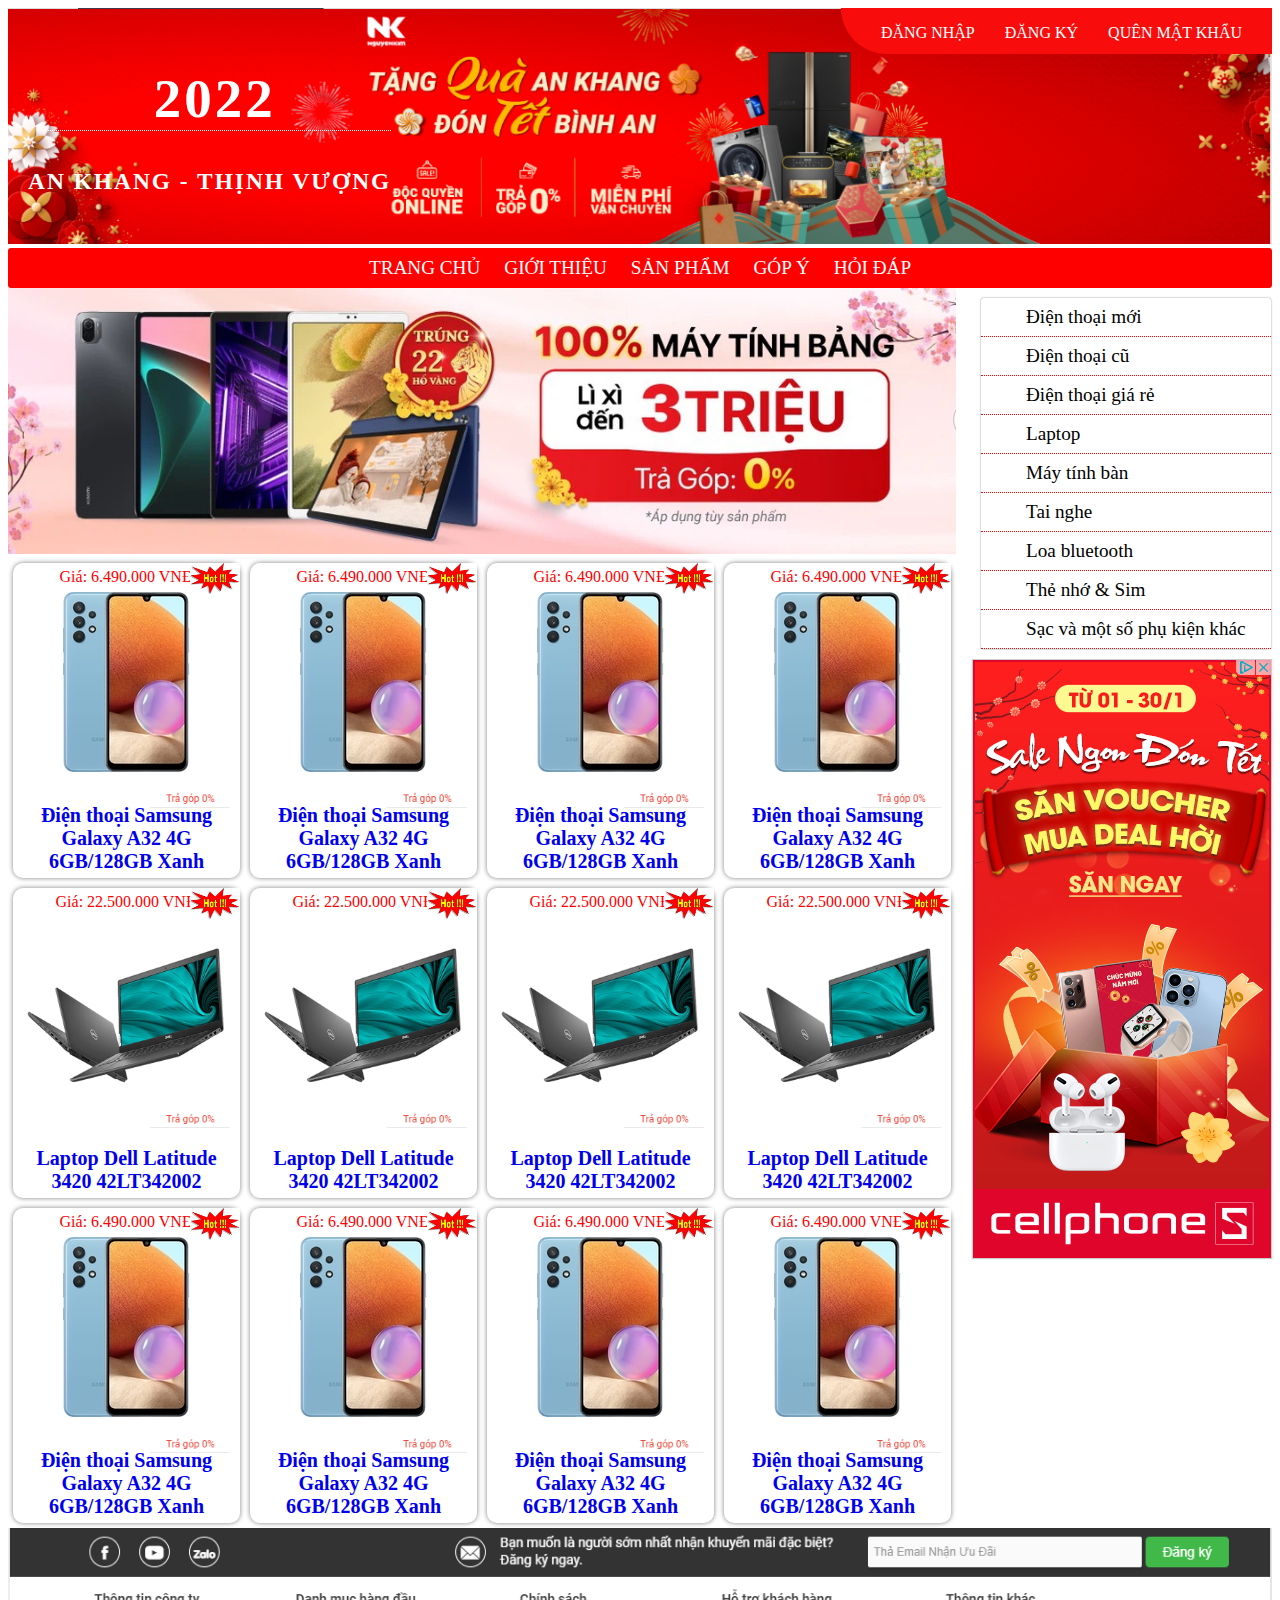
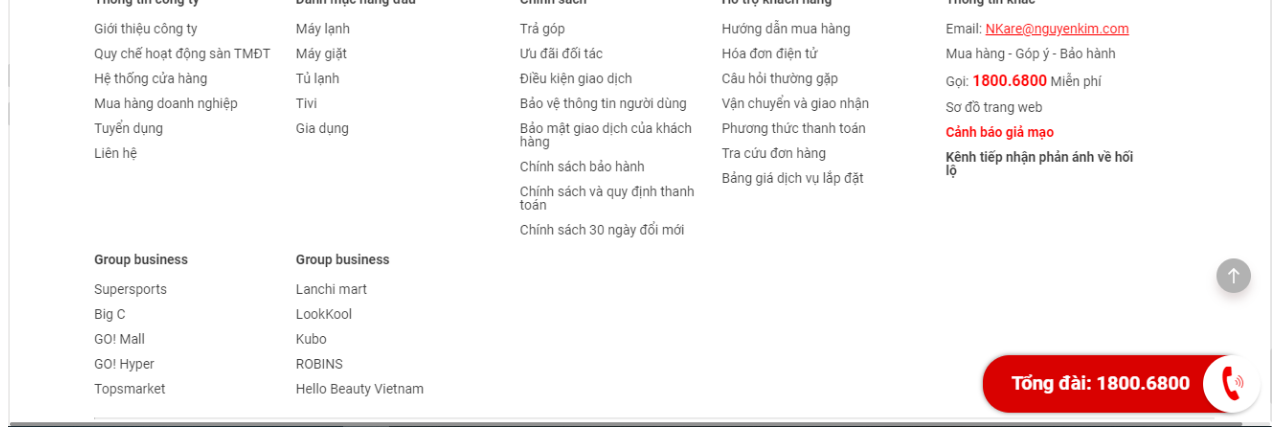
<file: image/Asm/home.html>
<!DOCTYPE html>
<html lang="en">
<head>
    <meta charset="UTF-8">
    <meta http-equiv="X-UA-Compatible" content="IE=edge">
    <meta name="viewport" content="width=device-width, initial-scale=1.0">
    <title>Home</title>
    <link rel="stylesheet" href="/css/style.css">
</head>
<body>
    <div class="container">
        <header>
            <img src="/image/head.png" alt="">
            <div class="in">
                <h1>2022</h1>
                <h3>AN KHANG - THỊNH VƯỢNG</h3>
            </div>
            <div class="lo">
                <ul>
                    <li><a href="#">ĐĂNG NHẬP</a></li>
                    <li><a href="#">ĐĂNG KÝ</a></li>
                    <li><a href="#">QUÊN MẬT KHẨU</a></li>
                </ul>
            </div>
        </header>
        
        <nav>
            <ul>
                <li><a href="#">TRANG CHỦ</a></li>
                <li><a href="#">GIỚI THIỆU</a></li>
                <li><a href="#">SẢN PHẨM</a>
                    <ul>
                        <li><a href="#">Điện thoại</a></li>
                        <li><a href="#">Laptop</a></li>
                        <li><a href="#">Phụ Kiện</a></li>
                    </ul>
                </li>
                <li><a href="#">GÓP Ý</a></li>
                <li><a href="#">HỎI ĐÁP</a></li>
            </ul>
        </nav>
        <div class="boxc"> 
            <div class="boxl">
                <div class="he">
                    <img src="/image/header1.png" alt="">
                </div>
                <div class="cot">
                    <div class="sp">
                        <div class="gia">Giá: 6.490.000 VNĐ</div>
                        <img class="img" src="/image/ssa32.png" alt="">
                        <div class="ten">
                            <a href="#">Điện thoại Samsung Galaxy A32 4G 6GB/128GB Xanh</a>
                        </div>
                        
                        <div class="icon">
                            <img class="i1" src="/image/tragop.png" alt=""/>
                            
                        </div>
                        <img class="new" src="/image/hot-icon.gif" alt="">
                    </div>
                </div>
                <div class="cot">
                    <div class="sp">
                        <div class="gia">Giá: 6.490.000 VNĐ</div>
                        <img class="img" src="/image/ssa32.png" alt="">
                        <div class="ten">
                            <a href="#">Điện thoại Samsung Galaxy A32 4G 6GB/128GB Xanh</a>
                        </div>
                        
                        <div class="icon">
                            <img class="i1" src="/image/tragop.png" alt=""/>
                            
                        </div>
                        <img class="new" src="/image/hot-icon.gif" alt="">
                    </div>
                </div>
                <div class="cot">
                    <div class="sp">
                        <div class="gia">Giá: 6.490.000 VNĐ</div>
                        <img class="img" src="/image/ssa32.png" alt="">
                        <div class="ten">
                            <a href="#">Điện thoại Samsung Galaxy A32 4G 6GB/128GB Xanh</a>
                        </div>
                        
                        <div class="icon">
                            <img class="i1" src="/image/tragop.png" alt=""/>
                            
                        </div>
                        <img class="new" src="/image/hot-icon.gif" alt="">
                    </div>
                </div>
                <div class="cot">
                    <div class="sp">
                        <div class="gia">Giá: 6.490.000 VNĐ</div>
                        <img class="img" src="/image/ssa32.png" alt="">
                        <div class="ten">
                            <a href="#">Điện thoại Samsung Galaxy A32 4G 6GB/128GB Xanh</a>
                        </div>
                        
                        <div class="icon">
                            <img class="i1" src="/image/tragop.png" alt=""/>
                            
                        </div>
                        <img class="new" src="/image/hot-icon.gif" alt="">
                    </div>
                </div>
                <div class="cot">
                    <div class="sp">
                        <div class="gia">Giá: 22.500.000 VNĐ</div>
                        <img class="img" src="/image/lap.jpg" alt="">
                        <div class="ten">
                            <a href="#">Laptop Dell Latitude 3420 42LT342002</a>
                        </div>
                        
                        <div class="icon">
                            <img class="i1" src="/image/tragop.png" alt=""/>
                            
                        </div>
                        <img class="new" src="/image/hot-icon.gif" alt="">
                    </div>
                </div>
                <div class="cot">
                    <div class="sp">
                        <div class="gia">Giá: 22.500.000 VNĐ</div>
                        <img class="img" src="/image/lap.jpg" alt="">
                        <div class="ten">
                            <a href="#">Laptop Dell Latitude 3420 42LT342002</a>
                        </div>
                        
                        <div class="icon">
                            <img class="i1" src="/image/tragop.png" alt=""/>
                            
                        </div>
                        <img class="new" src="/image/hot-icon.gif" alt="">
                    </div>
                </div>
                <div class="cot">
                    <div class="sp">
                        <div class="gia">Giá: 22.500.000 VNĐ</div>
                        <img class="img" src="/image/lap.jpg" alt="">
                        <div class="ten">
                            <a href="#">Laptop Dell Latitude 3420 42LT342002</a>
                        </div>
                        
                        <div class="icon">
                            <img class="i1" src="/image/tragop.png" alt=""/>
                            
                        </div>
                        <img class="new" src="/image/hot-icon.gif" alt="">
                    </div>
                </div>
                <div class="cot">
                    <div class="sp">
                        <div class="gia">Giá: 22.500.000 VNĐ</div>
                        <img class="img" src="/image/lap.jpg" alt="">
                        <div class="ten">
                            <a href="#">Laptop Dell Latitude 3420 42LT342002</a>
                        </div>
                        
                        <div class="icon">
                            <img class="i1" src="/image/tragop.png" alt=""/>
                            
                        </div>
                        <img class="new" src="/image/hot-icon.gif" alt="">
                    </div>
                </div>
                <div class="cot">
                    <div class="sp">
                        <div class="gia">Giá: 6.490.000 VNĐ</div>
                        <img class="img" src="/image/ssa32.png" alt="">
                        <div class="ten">
                            <a href="#">Điện thoại Samsung Galaxy A32 4G 6GB/128GB Xanh</a>
                        </div>
                        
                        <div class="icon">
                            <img class="i1" src="/image/tragop.png" alt=""/>
                            
                        </div>
                        <img class="new" src="/image/hot-icon.gif" alt="">
                    </div>
                </div>
                <div class="cot">
                    <div class="sp">
                        <div class="gia">Giá: 6.490.000 VNĐ</div>
                        <img class="img" src="/image/ssa32.png" alt="">
                        <div class="ten">
                            <a href="#">Điện thoại Samsung Galaxy A32 4G 6GB/128GB Xanh</a>
                        </div>
                        
                        <div class="icon">
                            <img class="i1" src="/image/tragop.png" alt=""/>
                            
                        </div>
                        <img class="new" src="/image/hot-icon.gif" alt="">
                    </div>
                </div>
                <div class="cot">
                    <div class="sp">
                        <div class="gia">Giá: 6.490.000 VNĐ</div>
                        <img class="img" src="/image/ssa32.png" alt="">
                        <div class="ten">
                            <a href="#">Điện thoại Samsung Galaxy A32 4G 6GB/128GB Xanh</a>
                        </div>
                        
                        <div class="icon">
                            <img class="i1" src="/image/tragop.png" alt=""/>
                            
                        </div>
                        <img class="new" src="/image/hot-icon.gif" alt="">
                    </div>
                </div>
                <div class="cot">
                    <div class="sp">
                        <div class="gia">Giá: 6.490.000 VNĐ</div>
                        <img class="img" src="/image/ssa32.png" alt="">
                        <div class="ten">
                            <a href="#">Điện thoại Samsung Galaxy A32 4G 6GB/128GB Xanh</a>
                        </div>
                        
                        <div class="icon">
                            <img class="i1" src="/image/tragop.png" alt=""/>
                            
                        </div>
                        <img class="new" src="/image/hot-icon.gif" alt="">
                    </div>
                </div>
            </div>
            <div class="boxr">
                <div class="vmenu">
                    <ul>
                        <li><a href="#">Điện thoại mới</a></li>
                        <li><a href="#">Điện thoại cũ</a></li>
                        <li><a href="#">Điện thoại giá rẻ</a></li>
                        <li><a href="#">Laptop</a></li>
                        <li><a href="#">Máy tính bàn</a></li>
                        <li><a href="#">Tai nghe</a></li>
                        <li><a href="#">Loa bluetooth</a></li>
                        <li><a href="#">Thẻ nhớ & Sim</a></li>
                        <li><a href="#">Sạc và một số phụ kiện khác</a></li>
                    </ul>
                </div>
                <div>
                    <img src="/image/boxright.png" alt="">
                </div>
            </div>
        </div>
        <footer>
            <img src="/image/footer.png" alt="">
        </footer>
    </div>
</body>
</html>
</file>
<file: css/style.css>
.container>header{
    position: relative;
}
.in{
    position: absolute;
    left: 20px;
    bottom: 30px;
    font-variant: small-caps;
    font-size: 20px;
}
.lo{
    position: absolute;
    right: 0px;
    top: 0px;
    background-color: rgb(248, 12, 12);
    Border-bottom-left-radius: 50px;
    
}
.lo>ul>li{
    list-style: none;
    float: left;
    margin-right: 30px;
    font-variant: small-caps;
    height: 30px;
}
.lo>ul>li>a{
    text-decoration: none;
    color: white;
}
.lo>ul>li>a:hover{
    color: black;
}
.container>header>img{
    width: 100%;
}
.in>h1{
    padding: 0px;
    margin-left:  10px;
    text-align: center;
    font-family: Impact;
    font-size: 55px;
    color: white;
    letter-spacing: 3px;
    border-bottom: 1px dotted white;
    
}
.in>h3{
    
    letter-spacing: 2px;
    color: white;
}
nav>ul>li{
    display: inline-block;
    position: relative;
}
nav>ul>li>a{
    display: block;
    text-decoration:none;
    font-variant:small-caps;
    font-size:larger;
    color:white;
    padding:0px 10px;
    line-height:40px;

}
nav>ul{
    padding:0px;
    margin:0px;
    list-style:none;
    border-radius:3px;
    background-color:red;
    text-align:center;
}
nav>ul>li>a:hover{
    color: black;
}
nav>ul>li>ul{
    position:absolute;
    display:none;
    padding:0px;
    margin:0px;
    list-style:none;
    border-radius:3px;
    width:200px;
    background-color:white;
    box-shadow:0 0 2px gray;
}
nav>ul>li>ul>li>a{
    display: block;
    line-height:30px;
    color: red;
    text-decoration:none;
    font-variant:small-caps;
    font-size:larger;
    padding:0 10px;
    text-align: left;
}
nav>ul>li:hover>ul{
    display: block;
}
nav>ul>li>ul>li>a:hover{
    background-color: red;
    color:white;
}
.he>img{
    width: 100%;
}
.boxc{
    width: 100%;
}
.boxl{
    float: left;
    width: 75%;
    min-height: 500px;
    /* position: relative; */
}
.boxr{
    float: left;
    width: calc(25% - 15px);
    margin-left: 15px;
    min-height: 500px;
}
.cot{
    width: 25%;
    float: left;
}
.sp{
    position: relative;
    border-radius: 10px;
    box-shadow: 0 0 5px gray;
    margin: 5px;
    padding: 5px;
    text-align: center;
    
}
.ten{
    color: black;
    font-size: 20px;
    font-weight: bold;
}
.ten>a{
    text-decoration: none;
}
.ten>a:hover{
    text-decoration: underline;
    color: red;
}
.img{
    max-width: 98%;
    height: 100%;
    margin-bottom: 20px;
}
.i1{
    position: absolute;
    float: left;
    width: 80px;
    bottom: 70px;
    right: 10px;
}

.new{
    position: absolute;
    top: 0px;
    right: 0px;
    width: 50px;
}
.gia{
    font-family: Impact;
    color: red;
}
.vmenu>ul{
    padding:0px;
    margin:10px;
    list-style:none;
    border-radius:3px;
    box-shadow:0 0 2px gray;
    width: 290px;
}
.vmenu>ul>li{
    border-bottom: 1px dotted red;
    padding: 8px 5px 8px 30px;
}
.vmenu>ul>li>a{
    text-decoration: none;
    font-size: larger;
    color: black;  
    margin-left: 15px;
    display: block;
}
.vmenu>ul>li>a:hover{
    color: white;
    font-weight: bold;
}
.vmenu>ul>li:hover{
    background-color: red;
}
.container>footer>img{
    width: 100%;
}
.f{
    float: right;

}
footer{
    clear:both;
}
</file>
<file: css/GopY.css>
form{
    width: 60%;
    text-align: center;
    margin: 5px auto;
    background-color:burlywood;
    padding: 10px 20px;
    border-radius: 10px;
    min-height: 600px;
}
input{
    width: 70%;
    margin: 0px auto;
    border-radius: 5px;
    padding: 5px 10px;
}
textarea{
    border-radius: 5px;
}
button{
    padding-right: 10px;
}
.box1{
    padding-top: 50px;
}
.container>header{
    position: relative;
}
.in{
    position: absolute;
    left: 20px;
    bottom: 30px;
    font-variant: small-caps;
    font-size: 20px;
}
.lo{
    position: absolute;
    right: 0px;
    top: 0px;
    background-color: rgb(248, 12, 12);
    Border-bottom-left-radius: 50px;
    
}
.lo>ul>li{
    list-style: none;
    float: left;
    margin-right: 30px;
    font-variant: small-caps;
    height: 30px;
}
.lo>ul>li>a{
    text-decoration: none;
    color: white;
}
.lo>ul>li>a:hover{
    color: black;
}
.container>header>img{
    width: 100%;
}
.in>h1{
    padding: 0px;
    margin-left:  10px;
    text-align: center;
    font-family: Impact;
    font-size: 55px;
    color: white;
    letter-spacing: 3px;
    border-bottom: 1px dotted white;
    
}
.in>h3{
    
    letter-spacing: 2px;
    color: white;
}
nav>ul>li{
    display: inline-block;
    position: relative;
}
nav>ul>li>a{
    display: block;
    text-decoration:none;
    font-variant:small-caps;
    font-size:larger;
    color:white;
    padding:0px 10px;
    line-height:40px;

}
nav>ul{
    padding:0px;
    margin:0px;
    list-style:none;
    border-radius:3px;
    background-color:red;
    text-align:center;
}
nav>ul>li>a:hover{
    color: black;
}
nav>ul>li>ul{
    position:absolute;
    display:none;
    padding:0px;
    margin:0px;
    list-style:none;
    border-radius:3px;
    width:200px;
    background-color:white;
    box-shadow:0 0 2px gray;
}
nav>ul>li>ul>li>a{
    display: block;
    line-height:30px;
    color: red;
    text-decoration:none;
    font-variant:small-caps;
    font-size:larger;
    padding:0 10px;
    text-align: left;
}
nav>ul>li:hover>ul{
    display: block;
}
nav>ul>li>ul>li>a:hover{
    background-color: red;
    color:white;
}
.he>img{
    width: 100%;
}
.boxc{
    width: 100%;
}
.boxl{
    float: left;
    width: 75%;
    min-height: 500px;
    /* position: relative; */
}
.boxr{
    float: left;
    width: calc(25% - 15px);
    margin-left: 15px;
    min-height: 500px;
}
.cot{
    width: 25%;
    float: left;
}
.sp{
    position: relative;
    border-radius: 10px;
    box-shadow: 0 0 5px gray;
    margin: 5px;
    padding: 5px;
    text-align: center;
    
}
.ten{
    color: black;
    font-size: 20px;
    font-weight: bold;
}
.ten>a{
    text-decoration: none;
}
.ten>a:hover{
    text-decoration: underline;
    color: red;
}
.img{
    max-width: 98%;
    height: 100%;
    margin-bottom: 20px;
}
.i1{
    position: absolute;
    float: left;
    width: 80px;
    bottom: 70px;
    right: 10px;
}

.new{
    position: absolute;
    top: 0px;
    right: 0px;
    width: 50px;
}
.gia{
    font-family: Impact;
    color: red;
}
.vmenu>ul{
    padding:0px;
    margin:10px;
    list-style:none;
    border-radius:3px;
    box-shadow:0 0 2px gray;
    width: 290px;
}
.vmenu>ul>li{
    border-bottom: 1px dotted red;
    padding: 8px 5px 8px 30px;
}
.vmenu>ul>li>a{
    text-decoration: none;
    font-size: larger;
    color: black;  
    margin-left: 15px;
    display: block;
}
.vmenu>ul>li>a:hover{
    color: white;
    font-weight: bold;
}
.vmenu>ul>li:hover{
    background-color: red;
}
.container>footer>img{
    width: 100%;
}
.f{
    float: right;

}
footer{
    clear:both;
}
</file>
